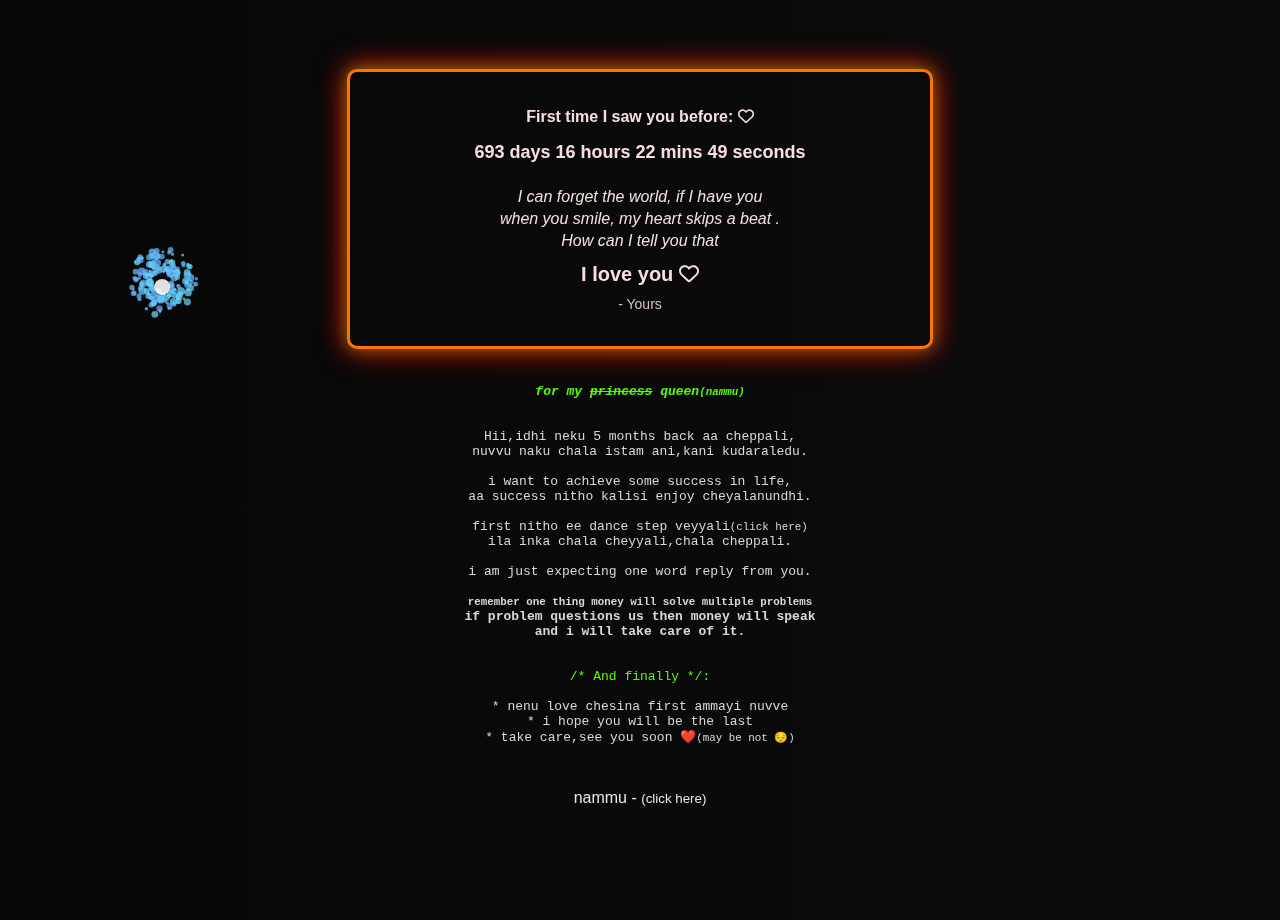
<file: index.html>
<!DOCTYPE html>
<html lang="english">
<head>
    <meta charset="UTF-8">
    <meta name="viewport" content="width=device-width, initial-scale=1, maximum-scale=1, user-scalable=no">
    <title>for my nammu</title>
    <link rel="stylesheet" href="loveheart.css">
    <script src="jquery.js"></script>
    <script src="garden.js"></script>
    <script src="fireworks.js" defer></script> <!-- Fireworks Animation -->
    <!-- Font Awesome CDN for heart icons -->
    <link rel="stylesheet" href="https://cdnjs.cloudflare.com/ajax/libs/font-awesome/6.4.2/css/all.min.css">
    <script src="loveheart.js" defer></script>
</head>
<body>
    <canvas id="fireworks"></canvas> <!-- Background Fireworks -->
    <div id="mainDiv">
        <div id="loveHeart">
            <canvas id="garden"></canvas>
            <div id="words">
                <!-- First message and Timer -->
                <div id="messages">
                    <p>
                        <a href="https://www.instagram.com/princess_27__11/?utm_source=ig_web_button_share_sheet" 
                           target="_blank" class="clickable">
                           <b>First time I saw you before:</b> <i class="fa-regular fa-heart"></i>
                        </a>
                    </p>
                    <div id="elapseClock">Loading...</div> <!-- Countdown Timer -->
                </div><br>

                <!-- Your additional text -->
                <div class="box box1">
                    <p>
                       <i>I can forget the world, if I have you <br>
                        <a href="https://youtube.com/shorts/LHhbrc-0Ayc?si=8uPzwALecM7Kz8rF" class="clickable">
                            when you smile, my heart skips a beat
                        </a>.<br>
                        How can I tell you that</i>
                    </p>
                </div>

                <!-- Love message -->
                <div id="loveu">
                    <p class="msg">I love you <i class="fa-regular fa-heart"></i></p>
                </div>
                <div>
                    <p class="signature">
                        - <a href="https://www.instagram.com/nagapavan_ch/" class="clickable">Yours</a>
                    </p>
                </div>
            </div>
        </div>
        <div id="code">
            <span class="comments"><a href="https://www.instagram.com/princess_27__11/?utm_source=ig_web_button_share_sheet"><b><i>for my <del>princess</del> queen<small>(nammu)</small></i></b></a></span><br><br><br>
            <span >Hii,idhi neku 5 months back aa cheppali,<br>nuvvu naku chala istam ani,kani kudaraledu.</span><br><br>
            <span >i want to achieve some success in life,</span><br>
            <span >aa success nitho kalisi enjoy cheyalanundhi. </span><br><br>
            <span >first nitho ee dance step veyyali<a href="https://youtu.be/2n1MeC-vYrY?si=peyyFgefsHO97c6z"><small>(click here)</small></a></span><br>
            <span >ila inka chala cheyyali,chala cheppali.</span><br><br>
            <span >i am just expecting one word reply from you.</span><br><br>
        <div id="int">  
            <span><b><small>remember one thing money will solve multiple problems</small><br>if problem questions us then money will speak<br>and i will take care of it.</b></span><br><br><br>
        </div>    
            <span class="comments oclr",>/* And finally */: <br></span><br>
            <span>  * <a >nenu love chesina first ammayi nuvve</a><br>
                    * <a >i hope you will be the last</a><br>
                    * <a >take care,see you soon ❤️<small>(may be not 😔)</small></a><br>
            </span>
        </div>
        <div id="copyright">
			<a href="https://www.instagram.com/princess_27__11/?utm_source=ig_web_button_share_sheet">nammu - <a href='https://amazing-taiyaki-960dea.netlify.app/'><small>(click here)</small></a><br>
            
		</div>
    </div>
</body>
</html>
</file>
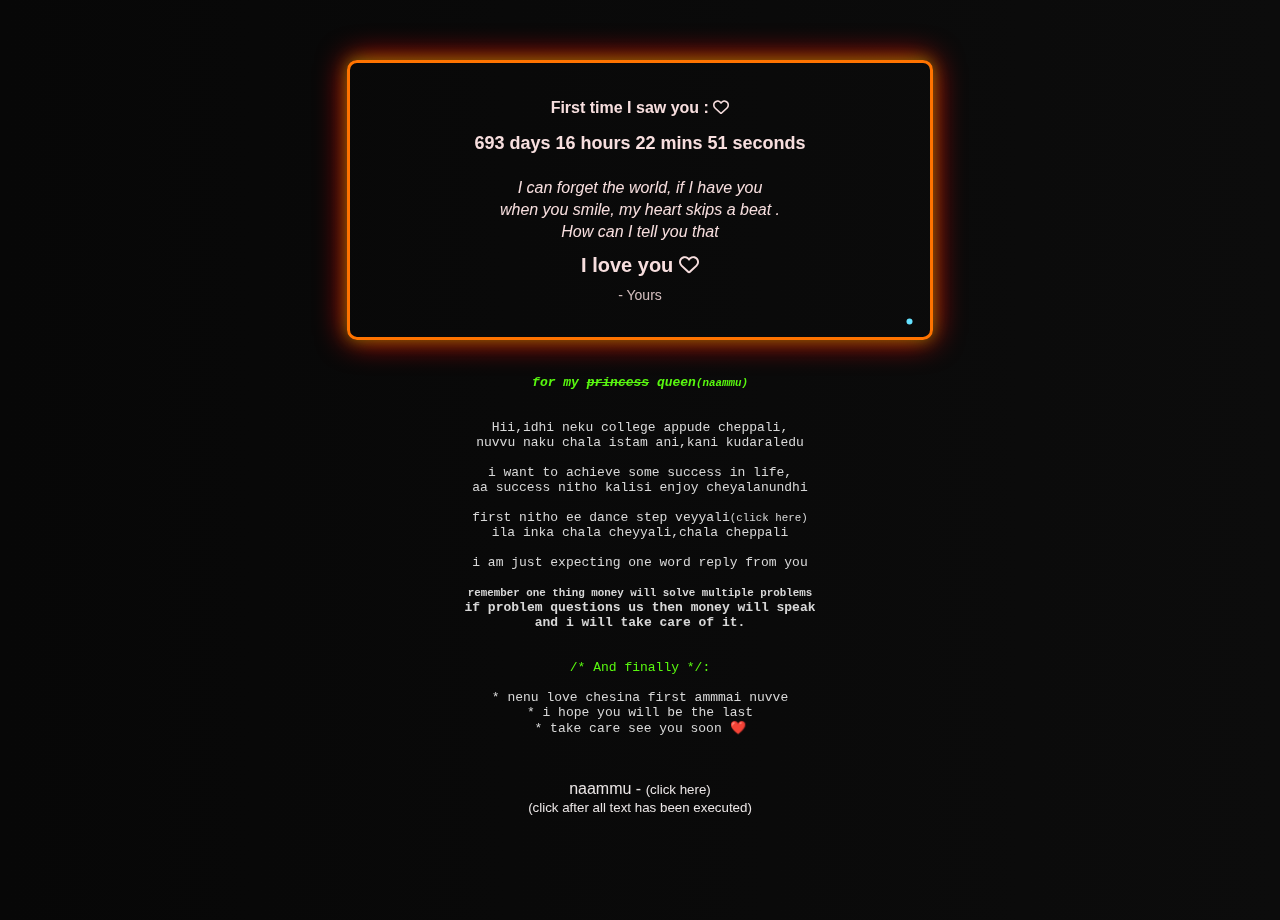
<file: loveheart.html>
<!DOCTYPE html>
<html lang="english">
<head>
    <meta charset="UTF-8">
    <meta name="viewport" content="width=device-width, initial-scale=1, maximum-scale=1, user-scalable=no">
    <title>Love Heart</title>
    <link rel="stylesheet" href="loveheart.css">
    <script src="jquery.js"></script>
    <script src="garden.js"></script>
    <script src="fireworks.js" defer></script> <!-- Fireworks Animation -->
    <!-- Font Awesome CDN for heart icons -->
    <link rel="stylesheet" href="https://cdnjs.cloudflare.com/ajax/libs/font-awesome/6.4.2/css/all.min.css">
    <script src="loveheart.js" defer></script>
</head>
<body>
    <canvas id="fireworks"></canvas> <!-- Background Fireworks -->
    <div id="mainDiv">
        <div id="loveHeart">
            <canvas id="garden"></canvas>
            <div id="words">
                <!-- First message and Timer -->
                <div id="messages">
                    <p>
                        <a href="https://www.instagram.com/princess_27__11/?utm_source=ig_web_button_share_sheet" 
                           target="_blank" class="clickable">
                           <b>First time I saw you :</b> <i class="fa-regular fa-heart"></i>
                        </a>
                    </p>
                    <div id="elapseClock">Loading...</div> <!-- Countdown Timer -->
                </div><br>

                <!-- Your additional text -->
                <div class="box box1">
                    <p>
                       <i>I can forget the world, if I have you <br>
                        <a href="https://youtube.com/shorts/LHhbrc-0Ayc?si=8uPzwALecM7Kz8rF" class="clickable">
                            when you smile, my heart skips a beat
                        </a>.<br>
                        How can I tell you that</i>
                    </p>
                </div>

                <!-- Love message -->
                <div id="loveu">
                    <p class="msg">I love you <i class="fa-regular fa-heart"></i></p>
                </div>
                <div>
                    <p class="signature">
                        - <a href="https://www.instagram.com/nagapavan_ch/" class="clickable">Yours</a>
                    </p>
                </div>
            </div>
        </div>
        <div id="code">
            <span class="comments"><a href="https://www.instagram.com/princess_27__11/?utm_source=ig_web_button_share_sheet"><b><i>for my <del>princess</del> queen<small>(naammu)</small></i></b></a></span><br><br><br>
            <span >Hii,idhi neku college appude cheppali,<br>nuvvu naku chala istam ani,kani kudaraledu</span><br><br>
            <span >i want to achieve some success in life,</span><br>
            <span >aa success nitho kalisi enjoy cheyalanundhi </span><br><br>
            <span >first nitho ee dance step veyyali<a href="https://youtu.be/2n1MeC-vYrY?si=peyyFgefsHO97c6z"><small>(click here)</small></a></span><br>
            <span >ila inka chala cheyyali,chala cheppali</span><br><br>
            <span >i am just expecting one word reply from you</span><br><br>
        <div id="int">  
            <span><b><small>remember one thing money will solve multiple problems</small><br>if problem questions us then money will speak<br>and i will take care of it.</b></span><br><br><br>
        </div>    
            <span class="comments oclr",>/* And finally */: <br></span><br>
            <span>  * <a >nenu love chesina first ammmai nuvve</a><br>
                    * <a >i hope you will be the last</a><br>
                    * <a >take care see you soon ❤️</a><br>
            </span>
        </div>
        <div id="copyright">
			naammu - <a href='https://wondrous-tulumba-7a8c79.netlify.app/'><small>(click here)</small></a><br>
            <span><small>(click after all text has been executed)</small></span> 
		</div>
    </div>
</body>
</html>
</file>
<file: loveheart.css>
/* Use normal text (sans-serif) */
body {
    margin: 0;
    padding: 0;
    width: 100vw;
    height: 100vh;
    display: flex;
    flex-direction: column;
    align-items: center;
    justify-content: center;
    text-align: center;
    background: linear-gradient(to right, rgb(7, 7, 7), rgb(12, 12, 12));
    overflow: hidden;
    font-family: Arial, sans-serif;
    color: #fff;
}

/* Main Content */
#mainDiv {
    width: 100%;
    height: 100%;
    display: flex;
    flex-direction: column;
    align-items: center;
    justify-content: center;
    text-align: center;
    position: relative;
}

/* Love Heart Container */
#loveHeart {
    width: 100%;
    height: 100%;
    display: flex;
    justify-content: center;
    align-items: center;
    position: relative;
}

/* Background Fireworks */
#fireworks {
    position: fixed;
    top: 0;
    left: 0;
    width: 100vw;
    height: 100vh;
    z-index: -1; /* Keep it behind content */
    pointer-events: none;
}

/* Neon Glowing Border Around Content */
#words {
    position: absolute;
    top: 50%;
    left: 50%;
    transform: translate(-50%, -50%);
    width: 90%;
    text-align: center;
    font-size: 16px;
    z-index: 2;
    margin: 0;
    padding: 20px;
    border: 3px solid #ff00ff; /* Neon Pink Border */
    box-shadow: 0 0 15px #ff00ff, 0 0 30px #ff00ff; /* Glowing Effect */
    border-radius: 10px;
}

/* Countdown Timer */
#elapseClock {
    font-size: 18px;
    font-weight: bold;
    margin-bottom: 5px;
}

/* Style for the given text */
.box1 {
    margin: 0; /* Remove space around the text block */
    padding: 0;
    font-size: 16px;
    font-weight: normal;
    line-height: 1.4;
}

/* REMOVE SPACE ABOVE "I LOVE YOU" */
#loveu {
    margin: 0 !important;
    padding: 10px;
    font-size: 20px;
    font-weight: bold;
}

/* Remove extra space between paragraphs */
.box1 p, #loveu p {
    margin: 0 !important;
    padding: 0 !important;
}

/* Signature (your name) */
.signature {
    font-size: 14px;
    margin-top: 0px;
    opacity: 0.85;
}

/* Make ALL links look like normal text */
a, a:visited, a:hover, a:active {
    color: inherit !important;
    text-decoration: none !important;
    font-weight: normal !important;
}

/* Animated Heart */
.animated-heart {
    animation: heartbeat 1s infinite;
}

/* Heartbeat Animation */
@keyframes heartbeat {
    0% { transform: scale(1); }
    50% { transform: scale(1.3); }
    100% { transform: scale(1); }
}
/* Enable Scrolling */
body {
    margin: 0;
    padding: 0;
    padding-top: 20px;
    background-color: rgb(50, 41, 41); /* Keep the black background */
    font-family: 'Poppins', sans-serif;
    text-align: center;
    overflow-y: auto; /* Enables vertical scrolling */
    height: auto;
    min-height: 100vh;
}

/* Main Content - Allow Scrolling */
#mainDiv {
    position: relative;
    width: 100%;
    max-width: 600px;
    margin: 20px auto; /* Center the content */
    padding: 20px;
    padding-top: 20px;
}
#code {
    float: left;
    width: 440px;
    margin-top: 100px !important;
    height: 400px;
    color: #d8d8d8;
    font-family: "Consolas", "Monaco", "Bitstream Vera Sans Mono", "Courier New", "sans-serif";
    font-size: 13px;
}

#code .string {
    /* color: #ffb500; */
}

#code .keyword {
    /* color: #b91db2; */
    font-weight: bold;
}

#code .placeholder {
    margin-left: 13px
}

#code .space {
    margin-left: 7px
}

#code .comments {
    /* color: #cac9c9e0; */
}
.oclr  a{
    color: #d8d8d8;

}

a {
    color: #b0739b;
    text-decoration: seashell;
}
.comments { color: #58f70f; }
.string { color: #ce9178; }
.keyword { color: #569cd6; }
.placeholder { padding-left: 20px; }

#copyright {
    margin-top: 5px;
    text-align: center;
    width: 100%;
    color: #eae5e5
}

#errorMsg {
    width: 100%;
    text-align: center;
    font-size: 24px;
    position: absolute;
    top: 100px;
    left: 0
}

#copyright a {
    color: #f2f2f2
}


/* Neon Box Content */
#words {
    background: linear-gradient(
        45deg,
        #FF0000,#ff7300,#fffb00,#48ff00
        #00ffd5,#002bff,#ff00c8,#FF0000
    );
    padding: 20px;
    border-radius: 10px;
    max-width: 90%;
    color: rgb(247, 222, 222);
    margin: 0 auto; /* Center it */
    border: 3px solid #ff7300; /* Neon Pink Border */
    box-shadow: 0 0 15px rgba(99, 170, 0, 0.667), 0 0 30px #ff0000; /* Glowing Effect */
}

/* Mobile Optimization */
@media (max-width: 768px) {
    #mainDiv {
        max-width: 95%;
        padding: 10px;
    }

    #words {
        width: 100%;
        padding: 15px;
    }
}
</file>
